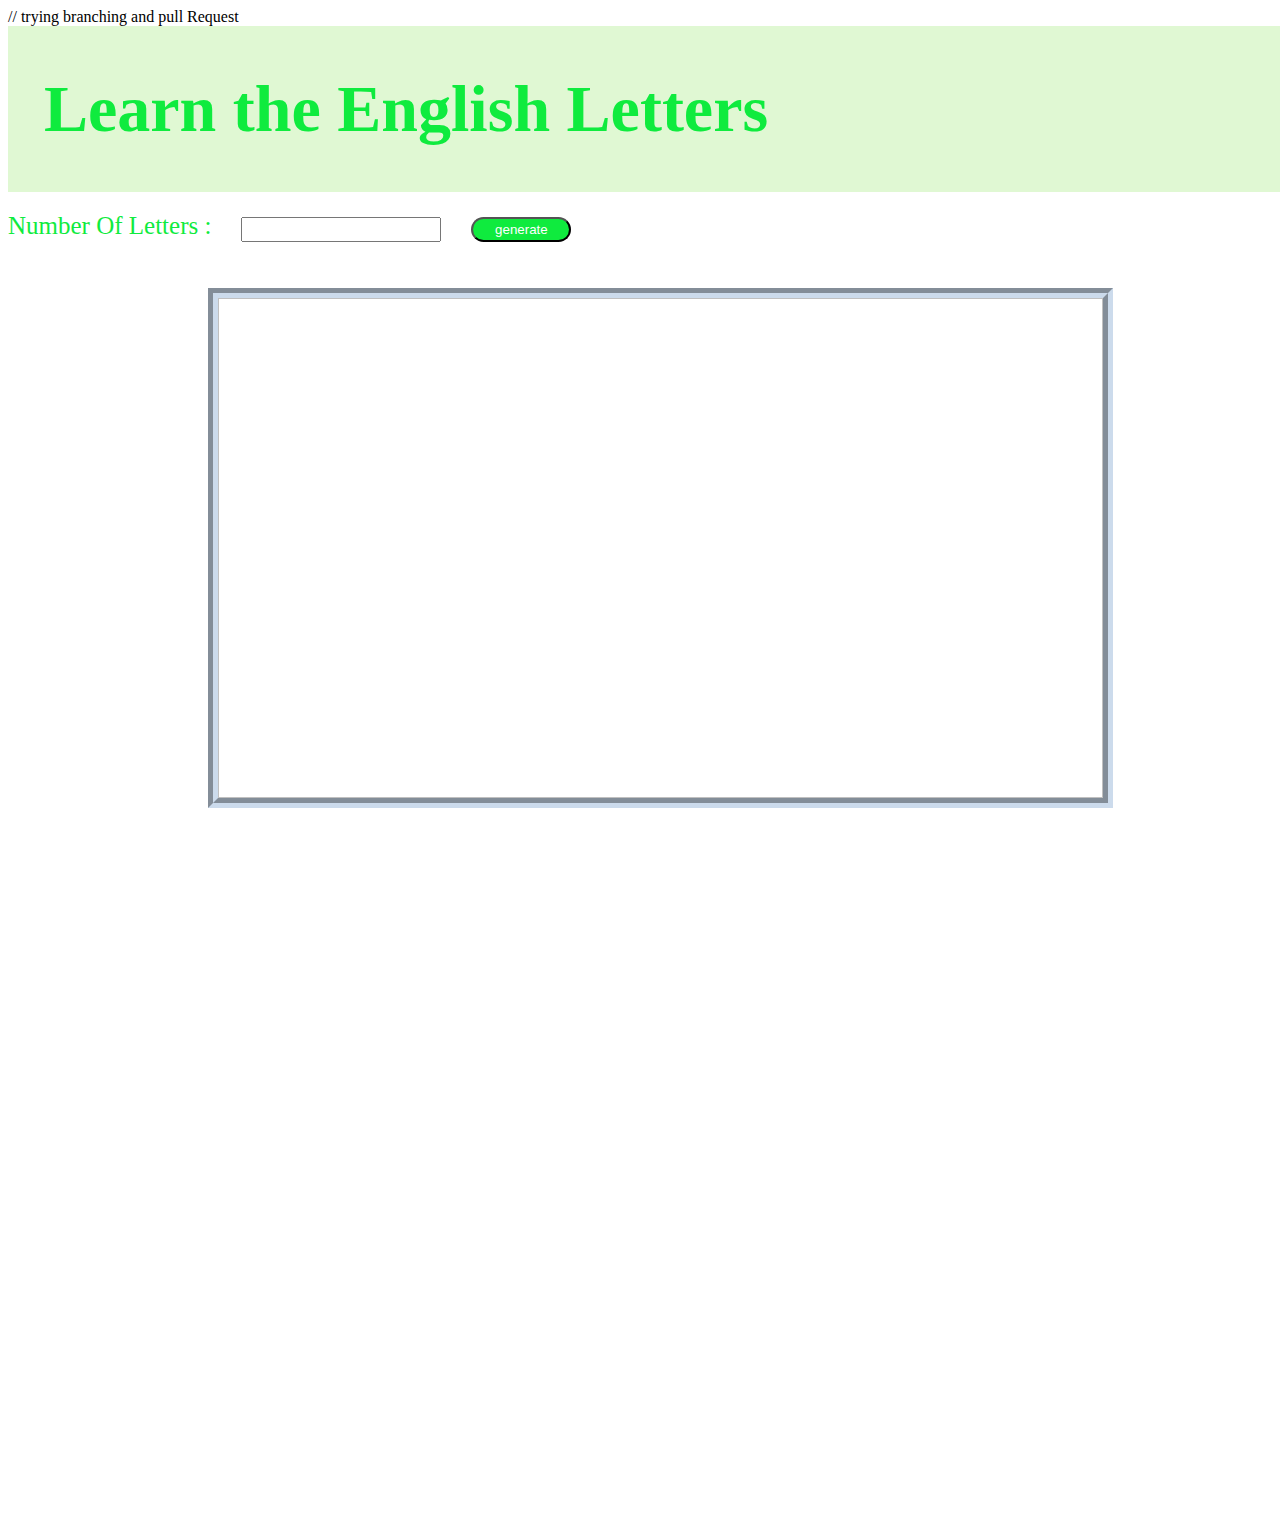
<file: index.html>
<html>
   <head>
      <link rel="stylesheet" a href="c.css">
   </head>
<body >
    // trying branching and pull Request
  <div class="h"><h1 >Learn the English Letters</h1></div> <br>
  <div class="col">
  <label class="l">Number Of Letters : </label><input type="number" class="num" max="26" min="1" id="r" >
  <input type="button" class="btn" value="generate" Id="g"><br><br>
  </div>
  <div id="parent" ></div>
  <div  id ="pho">
    <img  id="im" >
  </div>
</body>
<script src="js.js">
</script>

 </html>
</file>
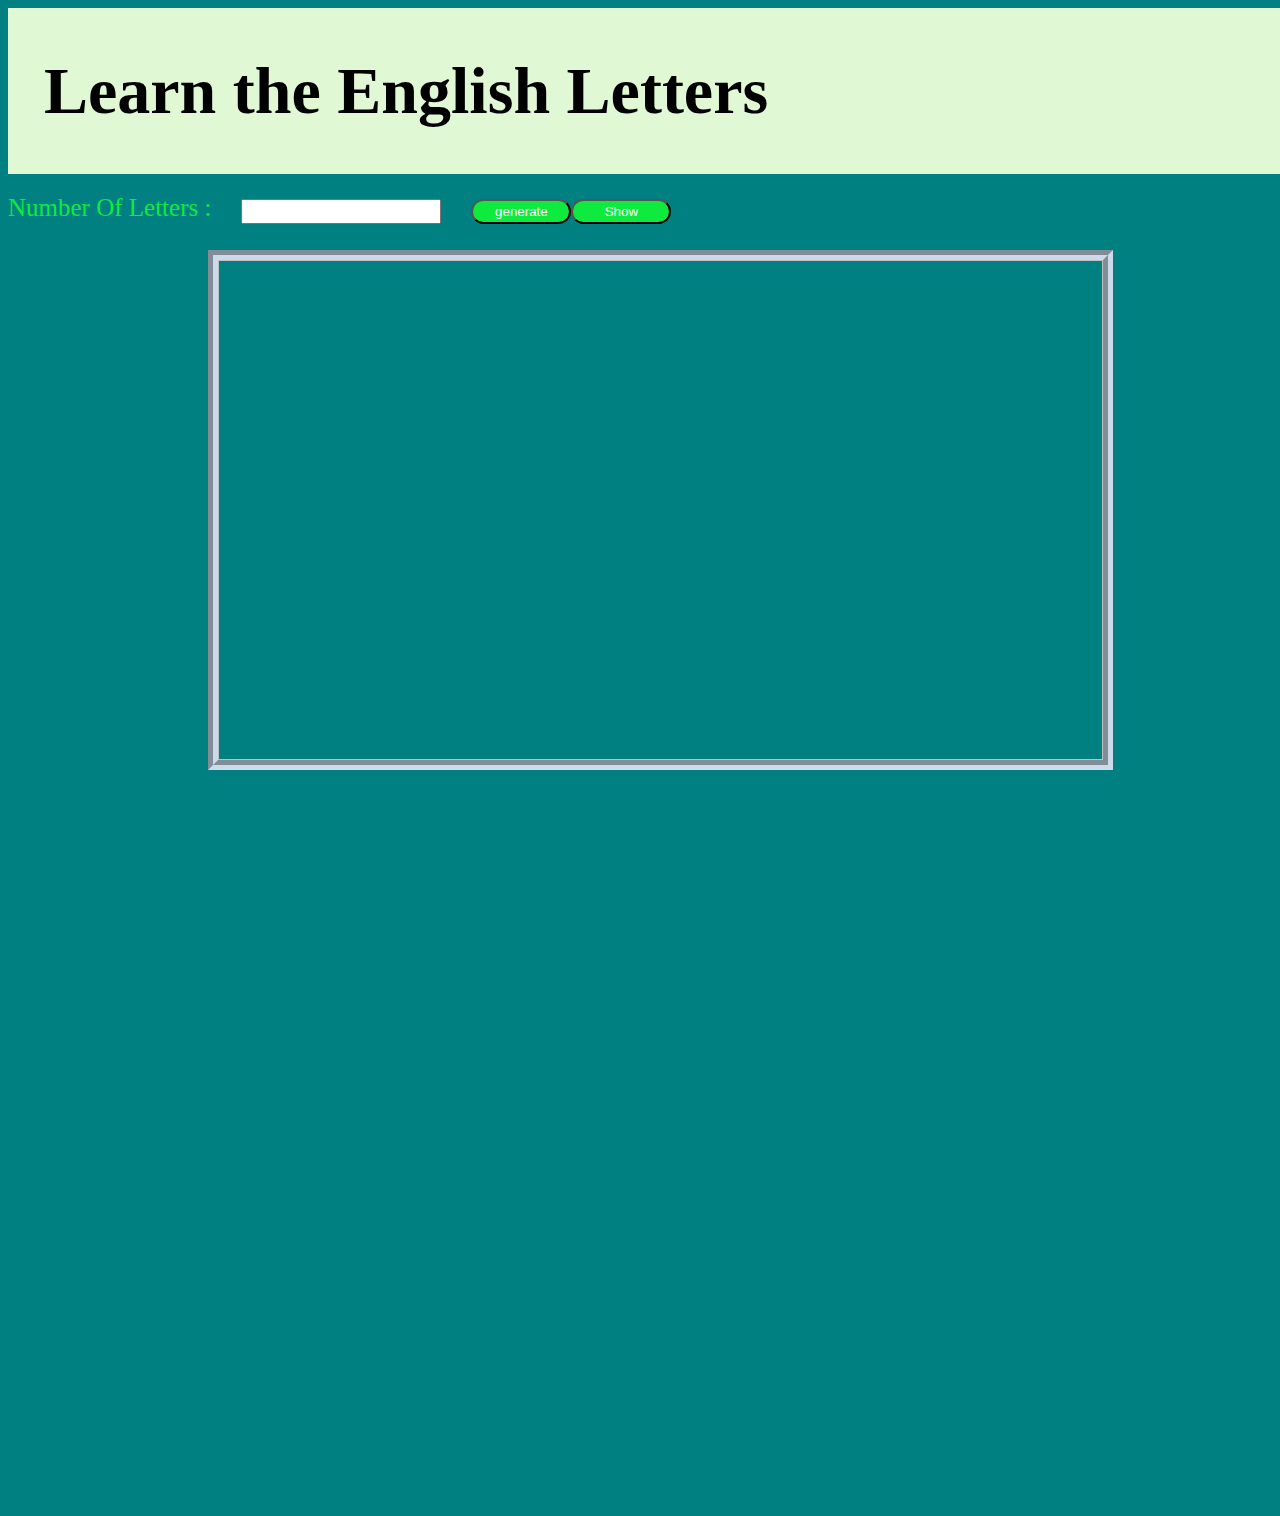
<file: version2/index.html>
<html>
   <head>
      <link rel="stylesheet" href="c.css">
   </head>
<body >
  <div class="h"><h1 >Learn the English Letters</h1></div> <br>
  <div class="col">
  <label class="l">Number Of Letters : </label><input type="number" class="num" max="26" min="1" id="r" >
  <input type="button" class="btn" value="generate" Id="g"> <button class="btn" type="submit">Show</button><br><br>
  </div>
  <div id="parent" ></div>
  <div  id="pho">
    <img  id="im" >
  </div>
  <div id="show">
    
  </div>
</body>
<script src="jquery.js"></script>
<script src="jCode.js"></script>
 </html>
</file>
<file: c.css>
body
    {
        background-color: rgb(255, 255, 255);
        height: 1500px;
    }
    .h
    {
        float: left;
        border:1px dashed  rgb(224, 248, 211);
        background-color:  rgb(224, 248, 211);
        width:100%;
        font-size: 33px;
        padding-left:35px ;
        color:rgb(15, 235, 62);

    }
    .col
        {
          margin-top: 20px;
          float: left;
          width:1300;
        }
    .l
    {
      float: left;
      margin-right: 30px;
      color:rgb(15, 235, 62);
      font-size: 25px;
    }
    .num
    {
        float: left;
        margin-top:5px;
        margin-right: 30px;
        width:200px;
        height: 25px;
        color: rgb(15, 235, 62);
    }
    .btn
    {
        float: left;
        margin-top:5px;
        width:100px;
        height: 25px;
        border-radius: 50px;
        background-color: rgb(15, 235, 62);
        color:white;
        
    }
    #parent
    {
        margin-top: 20px;
        float: left;
        width:1300;
    }
    .bu
    {
        border:1px dashed rgb(15, 235, 62);
        width: 80px;
        margin-left: 15px;
        margin-top: 15px;
        border-radius: 30%;
        background-color: rgb(204, 219, 236);
        color: rgb(0, 14, 144);
        font-size:15px;
    }  
    #pho
    {
        margin-top: 20px;
        margin-left:200px ;
        float: left;
        width:900;

    } 
    #im
    {
        width:885px;
        height: 500;
        border:10px groove rgb(204, 219, 236);
      
    }
</file>
<file: version2/c.css>
body
    {
        background-color:teal;
        height: 1500px;
       
       
/* Used if the image is unavailable */
/* You must set a specified height */

    }
    .h
    {
        float: left;
        border:1px dashed  rgb(224, 248, 211);
        background-color:  rgb(224, 248, 211);
        width:100%;
        font-size: 33px;
        padding-left:35px ;
        color:black;

    }
    .col
        {
          margin-top: 20px;
          float: left;
          width:1300;
        }
    .l
    {
      float: left;
      margin-right: 30px;
      color:rgb(15, 235, 62);
      font-size: 25px;
    }
    .num
    {
        float: left;
        margin-top:5px;
        margin-right: 30px;
        width:200px;
        height: 25px;
        color: rgb(15, 235, 62);
    }
    .btn
    {
        margin-top:5px;
        width:100px;
        height: 25px;
        border-radius: 50px;
        background-color: rgb(15, 235, 62);
        color:white;
        float: left;
        
    }
    #parent
    {
        margin-top: 20px;
        float: left;
        width:1300;
    }
    .bu
    {
        border:1px groove black;
        width: 80px;
        margin-left: 15px;
        margin-top: 15px;
        border-radius: 30%;
        background-color: rgb(204, 219, 236);
        color: rgb(0, 14, 144);
        font-size:15px;
    }  
    #pho
    { 
        margin-top: 20px;
        margin-left:200px ;
        width:900;
        
    } 
    #im
    {
        width:885px;
        height: 500;
        border:10px groove rgb(204, 219, 236);
      
    }
    #show{
        margin-top: 20px;
        margin-left:200px ;
        width:900;
      
        color: rgb(0, 14, 144);
    
    }
    #tb{
        margin-left: 50px;
    }
    table, th, td {
        border:10px groove rgb(204, 219, 236);
        color:black;
        font-style:bold ;
        background-color: cadetblue;
      }
      table{
          width: 100%;
      }
</file>
